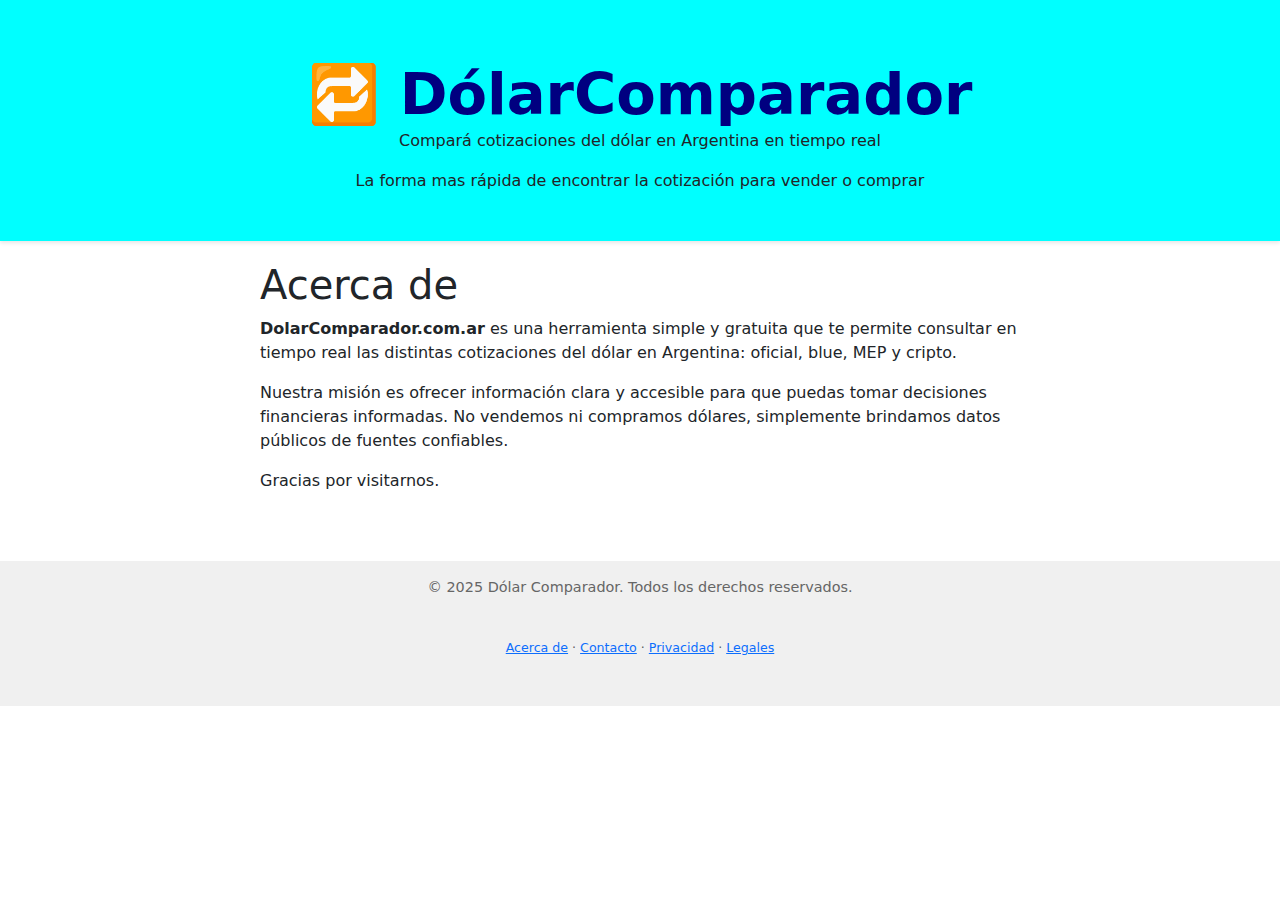
<file: acerca.html>
<!DOCTYPE html>
<html lang="es">
<head>
  <meta charset="UTF-8" />
  <meta name="viewport" content="width=device-width, initial-scale=1.0" />
  <title>Acerca de DolarComparador</title>
  <!-- CSS -->
  <link rel="stylesheet" href="./css/styles.css" />
  <link href="https://cdn.jsdelivr.net/npm/bootstrap@5.3.0/dist/css/bootstrap.min.css" rel="stylesheet" />

</head>
<body>
    <header>
        <h1>
          <a href="./index.html">
           🔁 <span class="dolar">Dólar</span><span class="comparador">Comparador</span>
          </a>
        </h1>
        <p>Compará cotizaciones del dólar en Argentina en tiempo real</p>
        <p>La forma mas rápida de encontrar la cotización para vender o comprar</p>
    </header>
  <main style="max-width: 800px; margin: auto; padding: 20px;">
    <h1>Acerca de</h1>
    <p><strong>DolarComparador.com.ar</strong> es una herramienta simple y gratuita que te permite consultar en tiempo real las distintas cotizaciones del dólar en Argentina: oficial, blue, MEP y cripto.</p>

    <p>Nuestra misión es ofrecer información clara y accesible para que puedas tomar decisiones financieras informadas. No vendemos ni compramos dólares, simplemente brindamos datos públicos de fuentes confiables.</p>

    <p>Gracias por visitarnos.</p>
  </main>
    <footer>
        <p aria-label="Información de derechos de autor">
        &copy; 2025 Dólar Comparador. Todos los derechos reservados.
        </p>
        <footer class="text-center mt-4 mb-3 text-muted small">
        <a href="/acerca.html">Acerca de</a> ·
        <a href="/contacto.html">Contacto</a> ·
        <a href="/privacidad.html">Privacidad</a> ·
        <a href="/disclaimer.html">Legales</a>
    </footer>
</body>
</html>
</file>
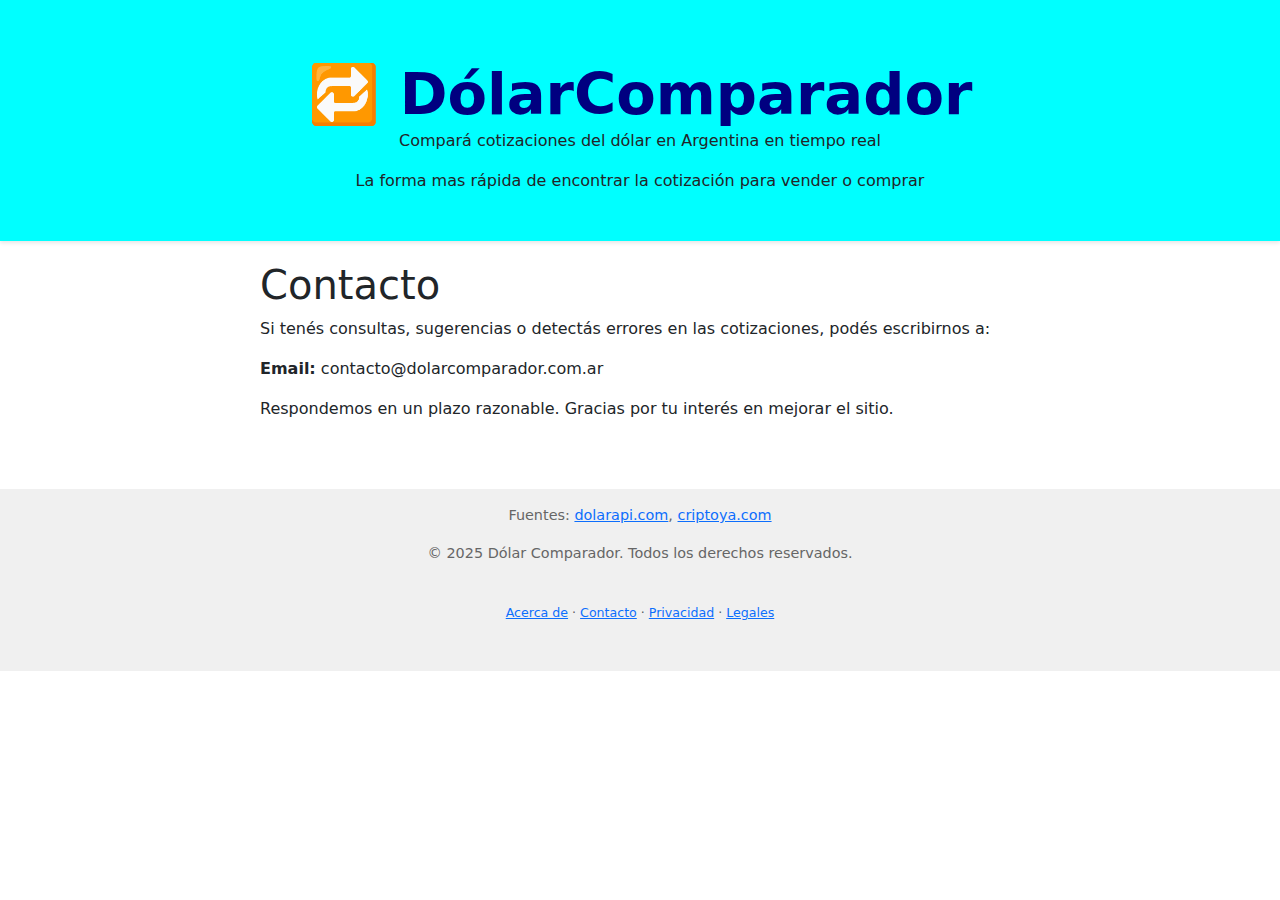
<file: contacto.html>
<!DOCTYPE html>
<html lang="es">
<head>
  <meta charset="UTF-8" />
  <meta name="viewport" content="width=device-width, initial-scale=1.0" />
  <title>Contacto</title>
  <!-- CSS -->
  <link rel="stylesheet" href="./css/styles.css" />
  <link href="https://cdn.jsdelivr.net/npm/bootstrap@5.3.0/dist/css/bootstrap.min.css" rel="stylesheet" />

</head>

<body>
    <header>
        <h1>
          <a href="./index.html">
           🔁 <span class="dolar">Dólar</span><span class="comparador">Comparador</span>
          </a>
        </h1>
        <p>Compará cotizaciones del dólar en Argentina en tiempo real</p>
        <p>La forma mas rápida de encontrar la cotización para vender o comprar</p>
    </header>
  <main style="max-width: 800px; margin: auto; padding: 20px;">
    <h1>Contacto</h1>
    <p>Si tenés consultas, sugerencias o detectás errores en las cotizaciones, podés escribirnos a:</p>

    <p><strong>Email:</strong> contacto@dolarcomparador.com.ar</p>

    <p>Respondemos en un plazo razonable. Gracias por tu interés en mejorar el sitio.</p>
  </main>
  <footer>
    <p>Fuentes: 
      <a href="https://dolarapi.com/" target="_blank" rel="noopener noreferrer">dolarapi.com</a>, 
      <a href="https://criptoya.com" target="_blank" rel="noopener noreferrer">criptoya.com</a>
    </p>
    <p aria-label="Información de derechos de autor">
      &copy; 2025 Dólar Comparador. Todos los derechos reservados.
    </p>
    <footer class="text-center mt-4 mb-3 text-muted small">
  <a href="/acerca.html">Acerca de</a> ·
  <a href="/contacto.html">Contacto</a> ·
  <a href="/privacidad.html">Privacidad</a> · 
    <a href="/disclaimer.html">Legales</a>
</footer>
</body>
</html>
</file>
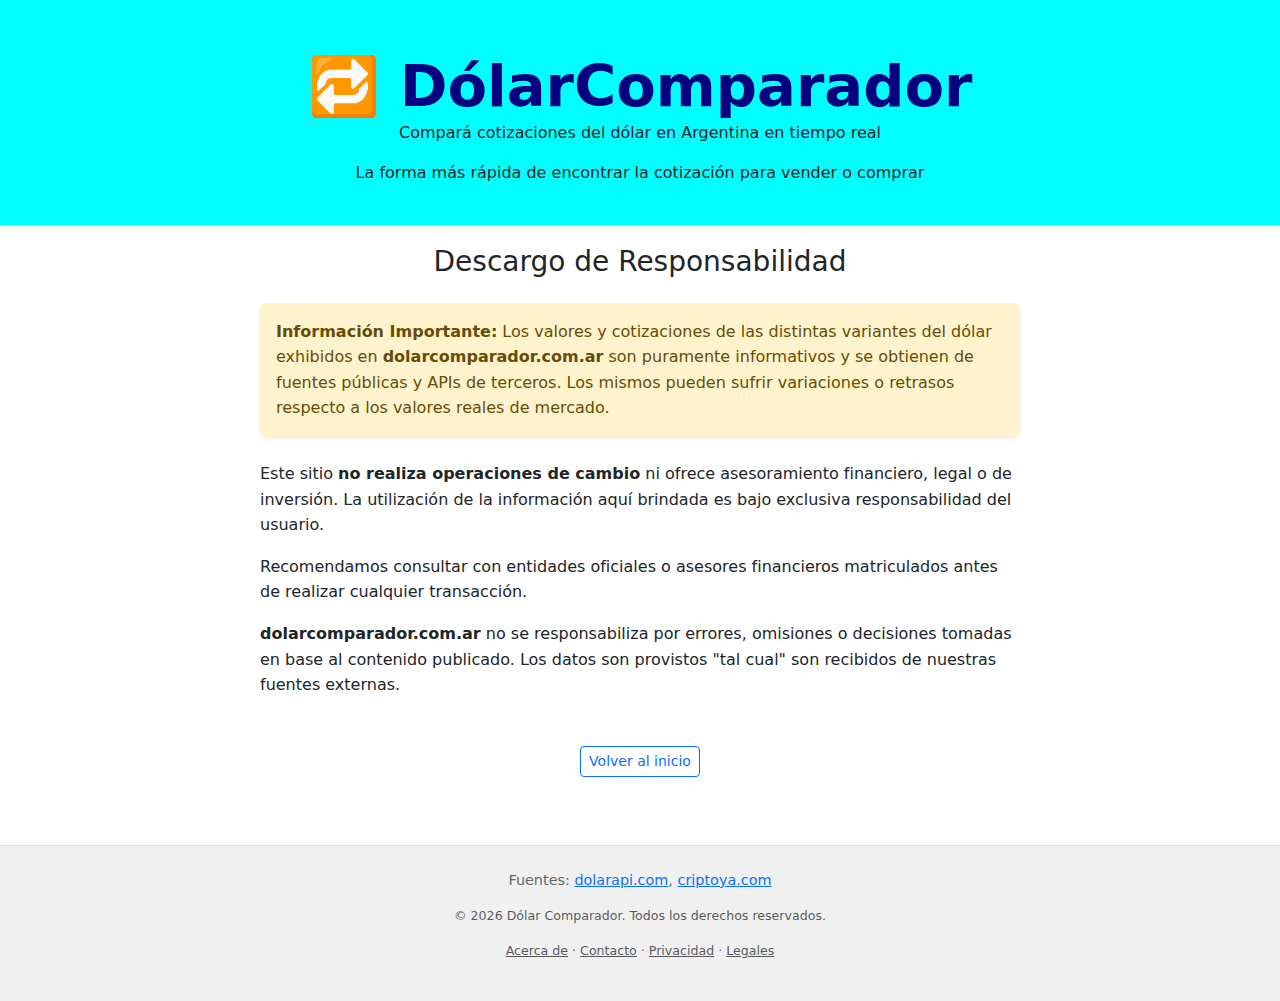
<file: disclaimer.html>
<!DOCTYPE html>
<html lang="es">
<head>
  <meta charset="UTF-8" />
  <meta name="viewport" content="width=device-width, initial-scale=1.0" />
  <title>Descargo de Responsabilidad - Dólar Comparador</title>
  <!-- CSS -->
  <link rel="stylesheet" href="./css/styles.css" />
  <link href="https://cdn.jsdelivr.net/npm/bootstrap@5.3.0/dist/css/bootstrap.min.css" rel="stylesheet" />
</head>
<body>
    <header class="text-center py-4">
      <h1>
        <a href="./index.html" style="text-decoration: none;">
          🔁 <span class="dolar">Dólar</span><span class="comparador">Comparador</span>
        </a>
      </h1>
      <p>Compará cotizaciones del dólar en Argentina en tiempo real</p>
      <p>La forma más rápida de encontrar la cotización para vender o comprar</p>
    </header>

  <main style="max-width: 800px; margin: auto; padding: 20px; line-height: 1.6;">
    <h2 class="h3 mb-4 text-center">Descargo de Responsabilidad</h2>
    
    <div class="alert alert-warning border-0 shadow-sm mb-4">
        <strong>Información Importante:</strong> Los valores y cotizaciones de las distintas variantes del dólar exhibidos en <strong>dolarcomparador.com.ar</strong> son puramente informativos y se obtienen de fuentes públicas y APIs de terceros. Los mismos pueden sufrir variaciones o retrasos respecto a los valores reales de mercado.
    </div>

    <p>
        Este sitio <strong>no realiza operaciones de cambio</strong> ni ofrece asesoramiento financiero, legal o de inversión. La utilización de la información aquí brindada es bajo exclusiva responsabilidad del usuario. 
    </p>

    <p>
        Recomendamos consultar con entidades oficiales o asesores financieros matriculados antes de realizar cualquier transacción. 
    </p>

    <p>
        <strong>dolarcomparador.com.ar</strong> no se responsabiliza por errores, omisiones o decisiones tomadas en base al contenido publicado. Los datos son provistos "tal cual" son recibidos de nuestras fuentes externas.
    </p>

    <div class="text-center mt-5">
        <a href="./index.html" class="btn btn-outline-primary btn-sm">Volver al inicio</a>
    </div>
  </main>

  <footer class="text-center mt-5 border-top pt-4">
    <p>Fuentes: 
      <a href="https://dolarapi.com/" target="_blank" rel="noopener noreferrer">dolarapi.com</a>, 
      <a href="https://criptoya.com" target="_blank" rel="noopener noreferrer">criptoya.com</a>
    </p>
    <p aria-label="Información de derechos de autor" class="text-muted small">
      &copy; 2026 Dólar Comparador. Todos los derechos reservados.
    </p>
    <div class="mb-4 small">
      <a href="/acerca.html" class="text-muted">Acerca de</a> ·
      <a href="/contacto.html" class="text-muted">Contacto</a> ·
      <a href="/privacidad.html" class="text-muted">Privacidad</a> ·
      <a href="/disclaimer.html" class="text-muted">Legales</a>
    </div>
  </footer>
</body>
</html>
</file>
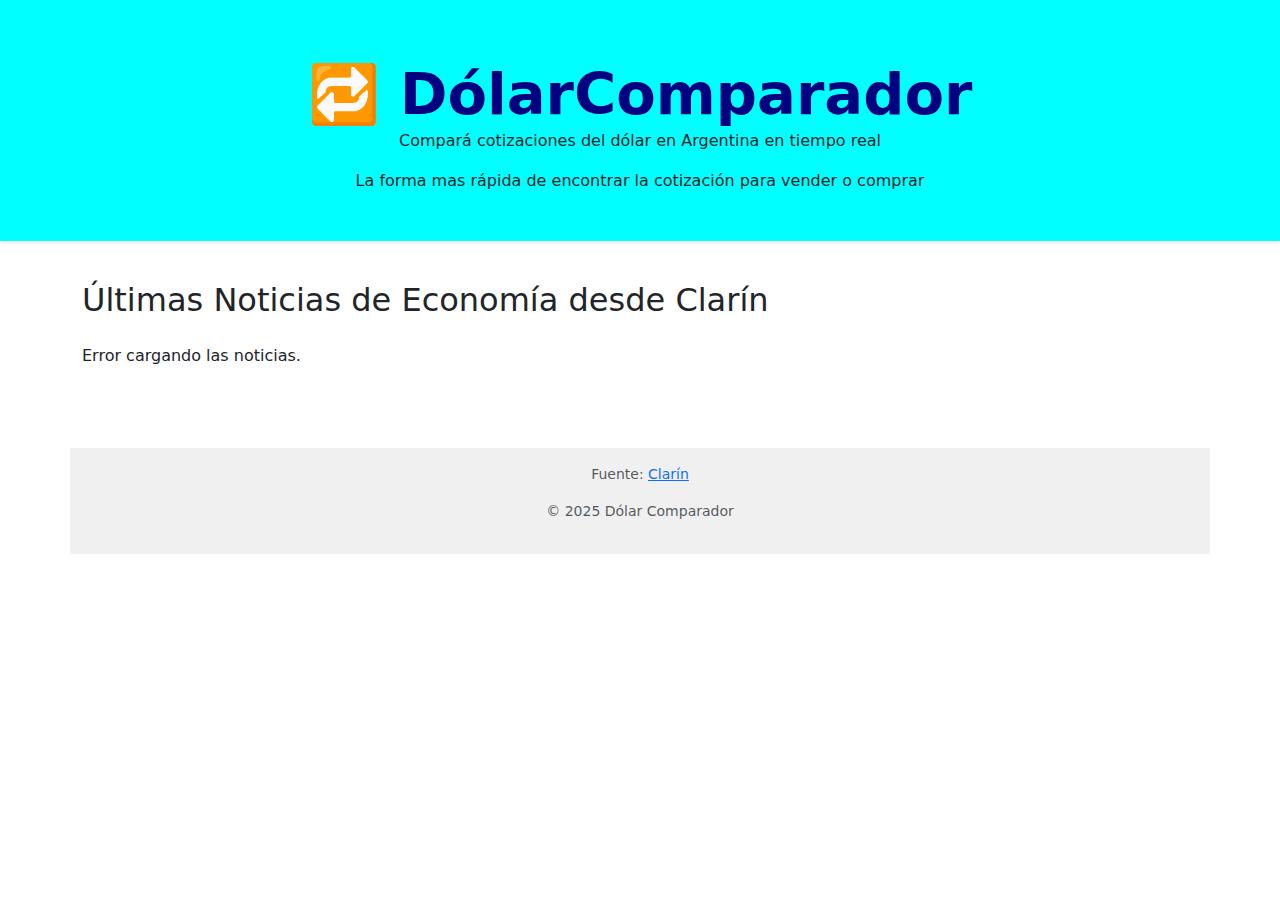
<file: noticias.html>
<!DOCTYPE html>
<html lang="es-AR">
<head>
  <meta charset="UTF-8" />
  <meta name="viewport" content="width=device-width, initial-scale=1" />
  <title>Noticias Económicas | Dólar Comparador</title>
  <meta name="description" content="Listado completo de noticias económicas recientes desde Ámbito para mantenerte informado." />
  <link rel="stylesheet" href="./css/styles.css" />
  <link href="https://cdn.jsdelivr.net/npm/bootstrap@5.3.0/dist/css/bootstrap.min.css" rel="stylesheet" />
</head>
<body>
  <header>
    <h1>
      <a href="./index.html">
        🔁 <span class="dolar">Dólar</span><span class="comparador">Comparador</span>
      </a>
    </h1>
    <p>Compará cotizaciones del dólar en Argentina en tiempo real</p>
    <p>La forma mas rápida de encontrar la cotización para vender o comprar</p>
  </header>
  
  <main id="newsList_container" class="container my-4">
    <section>
      <h2 class="mb-4">Últimas Noticias de Economía desde Clarín</h2>
      <div id="listaNoticias" class="list-group">
        <!-- Noticias cargadas dinámicamente -->
      </div>
    </section>
  </main>

  <footer class="container mt-5 mb-3 text-muted text-center small">
    <p>Fuente: <a href="https://www.clarin.com/" target="_blank" rel="noopener noreferrer">Clarín</a></p>
    <p>&copy; 2025 Dólar Comparador</p>
  </footer>

  
  <script src="https://cdn.jsdelivr.net/npm/bootstrap@5.3.0/dist/js/bootstrap.bundle.min.js"></script>
  <script src="./js/news_script.js" defer></script>


</body>
</html>
</file>
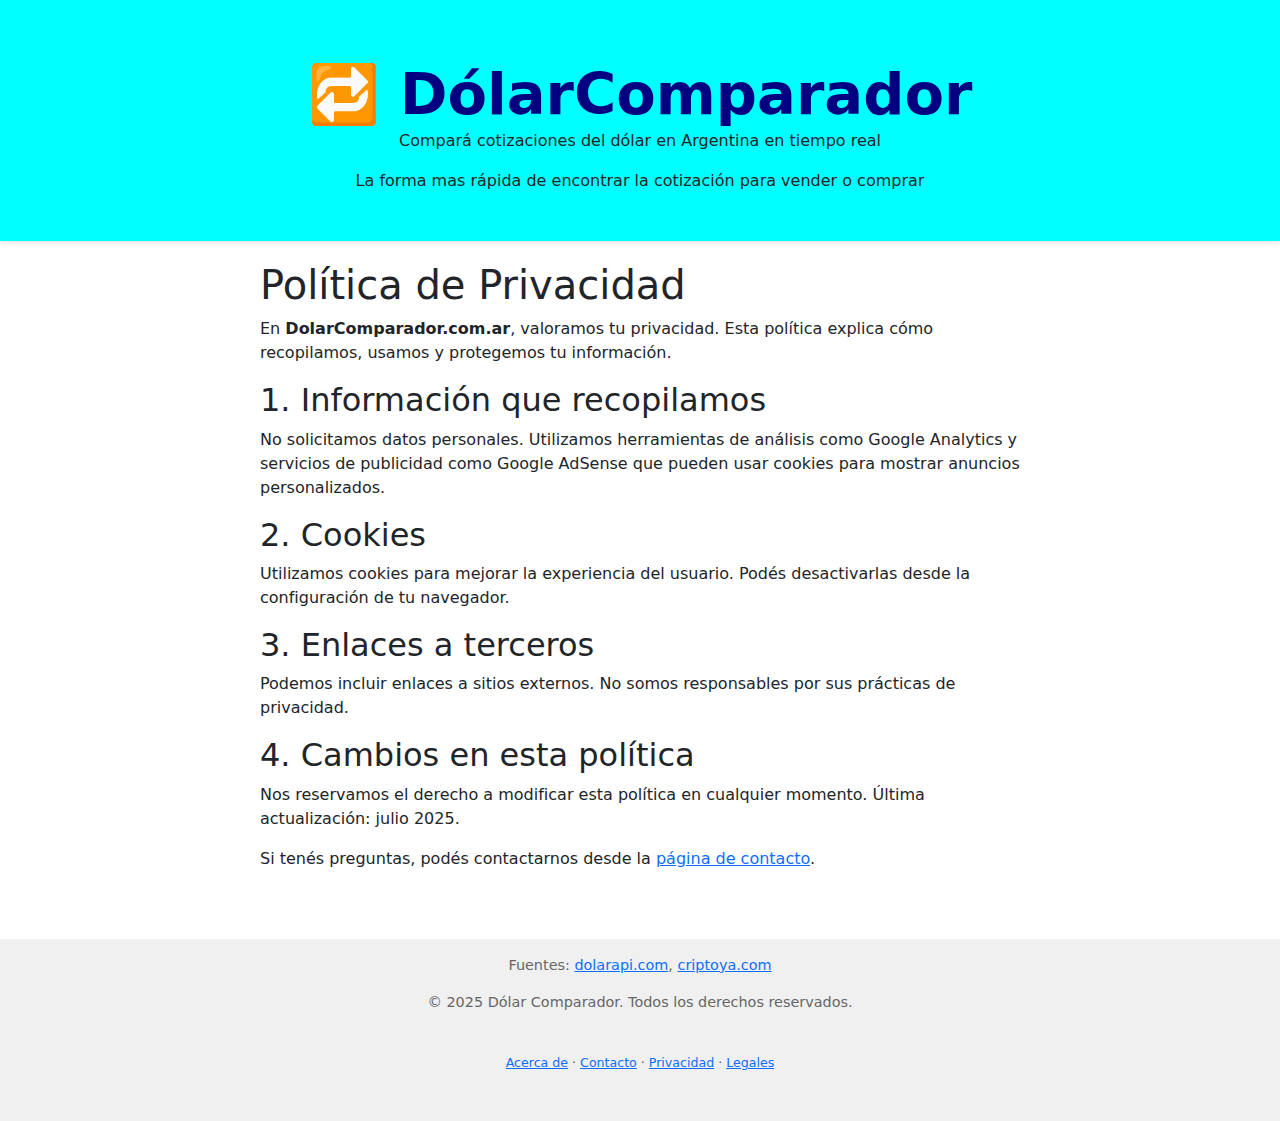
<file: privacidad.html>
<!DOCTYPE html>
<html lang="es">
<head>
  <meta charset="UTF-8" />
  <meta name="viewport" content="width=device-width, initial-scale=1.0" />
  <title>Política de Privacidad</title>
  <!-- CSS -->
  <link rel="stylesheet" href="./css/styles.css" />
  <link href="https://cdn.jsdelivr.net/npm/bootstrap@5.3.0/dist/css/bootstrap.min.css" rel="stylesheet" />

</head>
<body>
    <header>
      <h1>
        <a href="./index.html">
        🔁 <span class="dolar">Dólar</span><span class="comparador">Comparador</span>
        </a>
      </h1>
      <p>Compará cotizaciones del dólar en Argentina en tiempo real</p>
      <p>La forma mas rápida de encontrar la cotización para vender o comprar</p>
    </header>
  <main style="max-width: 800px; margin: auto; padding: 20px;">
    <h1>Política de Privacidad</h1>
    <p>En <strong>DolarComparador.com.ar</strong>, valoramos tu privacidad. Esta política explica cómo recopilamos, usamos y protegemos tu información.</p>

    <h2>1. Información que recopilamos</h2>
    <p>No solicitamos datos personales. Utilizamos herramientas de análisis como Google Analytics y servicios de publicidad como Google AdSense que pueden usar cookies para mostrar anuncios personalizados.</p>

    <h2>2. Cookies</h2>
    <p>Utilizamos cookies para mejorar la experiencia del usuario. Podés desactivarlas desde la configuración de tu navegador.</p>

    <h2>3. Enlaces a terceros</h2>
    <p>Podemos incluir enlaces a sitios externos. No somos responsables por sus prácticas de privacidad.</p>

    <h2>4. Cambios en esta política</h2>
    <p>Nos reservamos el derecho a modificar esta política en cualquier momento. Última actualización: julio 2025.</p>

    <p>Si tenés preguntas, podés contactarnos desde la <a href="/contacto.html">página de contacto</a>.</p>
  </main>
  <footer>
    <p>Fuentes: 
      <a href="https://dolarapi.com/" target="_blank" rel="noopener noreferrer">dolarapi.com</a>, 
      <a href="https://criptoya.com" target="_blank" rel="noopener noreferrer">criptoya.com</a>
    </p>
    <p aria-label="Información de derechos de autor">
      &copy; 2025 Dólar Comparador. Todos los derechos reservados.
    </p>
    <footer class="text-center mt-4 mb-3 text-muted small">
  <a href="/acerca.html">Acerca de</a> ·
  <a href="/contacto.html">Contacto</a> ·
  <a href="/privacidad.html">Privacidad</a> ·
    <a href="/disclaimer.html">Legales</a>
  </footer>
</body>
</html>
</file>
<file: css/styles.css>
/* --- Reset y base --- */
body {
  font-family: system-ui, sans-serif;
  margin: 0;
  padding: 0;
  background-color: #f9f9f9;
  color: #333;
}

header {
  text-align: center;
  position: relative;
  padding: 2rem 1rem;
  background-color: cyan;
  box-shadow: 0 2px 4px rgba(0,0,0,0.1);
  

}

header h1 {
  padding-top: 28px;
  font-size: 3.0rem;
  font-weight: bold;
  margin: 0;
}


h1 a{
  text-decoration: none;
  color: navy;
  font-size: larger;
  font-weight: 700;
}

/* --- Contenedor principal --- */
.container {
 
  flex-direction: column;
  align-items: center;
  padding: 1rem;
}

/* --- Tabla responsive --- */
table {
  border-collapse: collapse;
  max-width: 750px;
  width: 100%;
  margin: 1rem auto;
  background-color: #fff;
  box-shadow: 0 0 10px rgba(0,0,0,0.1);
  border-radius: 8px;
  overflow: hidden;
}

thead {
  background-color: #f1f1f1;
}

th, td {
  padding: 1rem;
  text-align: center;
  border-bottom: 1px solid #ddd;
}

tr:last-child td {
  border-bottom: none;
}

/* --- Colores para mejores valores --- */
.mejor-compra {
  background-color: #e0f7fa;
  font-weight: bold;
}

.mejor-venta {
  background-color: #ffe0b2;
  font-weight: bold;
}

/* --- Referencias y hora --- */
#referencias-row,
#hora-row {
  margin-top: 1rem;
  font-weight: normal;
  text-align: center;
  word-wrap: break-word;
}

#referencia-dolarcripto{
  margin-top: 1rem;
  font-weight: lighter;
  text-align: center;
  word-wrap: break-word;
  font-size: x-small;
}

/* --- Footer --- */
footer {
  text-align: center;
  padding: 1rem;
  font-size: 0.9rem;
  background-color: #f0f0f0;
  margin-top: 2rem;
  color: #666;
}
.carousel-item {
  min-height: 150px;
  transition: transform 0.6s ease;
}

.carousel-item > div {
  transition: opacity 0.3s ease-in-out;
}

.carousel-item a.h6 {
  font-size: 1.05rem;
  overflow: hidden;
  text-overflow: ellipsis;
  white-space: nowrap;
  color: #0d6efd; /* bootstrap primary */
}

.carousel-item a.h6:hover {
  text-decoration: underline;
}
.carousel-control-prev-icon {
  background-image: url('data:image/svg+xml;utf8,<svg fill="white" xmlns="http://www.w3.org/2000/svg" viewBox="0 0 8 8"><path d="M5.5 0L1 4l4.5 4V0z"/></svg>');
  background-size: 20px 20px;
  background-repeat: no-repeat;
  background-position: center;
  width: 36px;
  height: 36px;
  background-color: rgba(0, 0, 0, 0.4);
  border-radius: 50%;
  transition: background-color 0.3s ease;
}

.carousel-control-next-icon {
  background-image: url('data:image/svg+xml;utf8,<svg fill="white" xmlns="http://www.w3.org/2000/svg" viewBox="0 0 8 8"><path d="M2.5 0L7 4 2.5 8V0z"/></svg>');
  background-size: 20px 20px;
  background-repeat: no-repeat;
  background-position: center;
  width: 36px;
  height: 36px;
  background-color: rgba(0, 0, 0, 0.4);
  border-radius: 50%;
  transition: background-color 0.3s ease;
}

.carousel-control-prev-icon:hover,
.carousel-control-next-icon:hover {
  background-color: rgba(0, 0, 0, 0.6);
}

#climaInfo {
 background-color: cyan !important;
  padding: 0.25rem 0.6rem;
  border-radius: 0.5rem;
  font-weight: 500;
}

/* --- Scroll horizontal en móvil --- */
@media (max-width: 600px) {
  .container{
    display: flex;
  }

  #newsList_container{
    display:flow-root;
    text-align: center;
  }
  
  #listaNoticias{
    text-align: left;
  }

  table {
    display: block;
    overflow-x: auto;
    width: 100%;
  }

  th, td {
    white-space: nowrap;
    padding: 0.75rem;
  }
  header h1 {
    font-size: 1.9rem;
    padding-top: 36px;
    font-weight: bold;
  }

  .container {
    padding: 0.5rem;
  }

  .carousel-inner {
    overflow-x: hidden;
    max-width: 100%;
  }

  .carousel-item {
    min-height: auto; /* elimina altura fija */
    padding: 0.5rem 1rem; /* menos padding para móviles */
    box-sizing: border-box;
    width: 100%;
    word-wrap: break-word;
    overflow-wrap: break-word;
  }

  .carousel-item > div {
    font-size: 0.9rem; /* texto un poco más chico */
  }



  .carousel-control-prev-icon,
  .carousel-control-next-icon {
    width: 28px;
    height: 28px;
    background-size: 18px 18px;
    background-color: rgba(0, 0, 0, 0.3);
  }

  .carousel-control-prev-icon:hover,
  .carousel-control-next-icon:hover {
    background-color: rgba(0, 0, 0, 0.5);
  }
  
.carousel-item a.h6 {
  display: block;
  white-space: normal; /* cambia de nowrap a normal */
  word-break: break-word;
}

  #climaInfo{
    visibility: hidden;
  }
}
</file>
